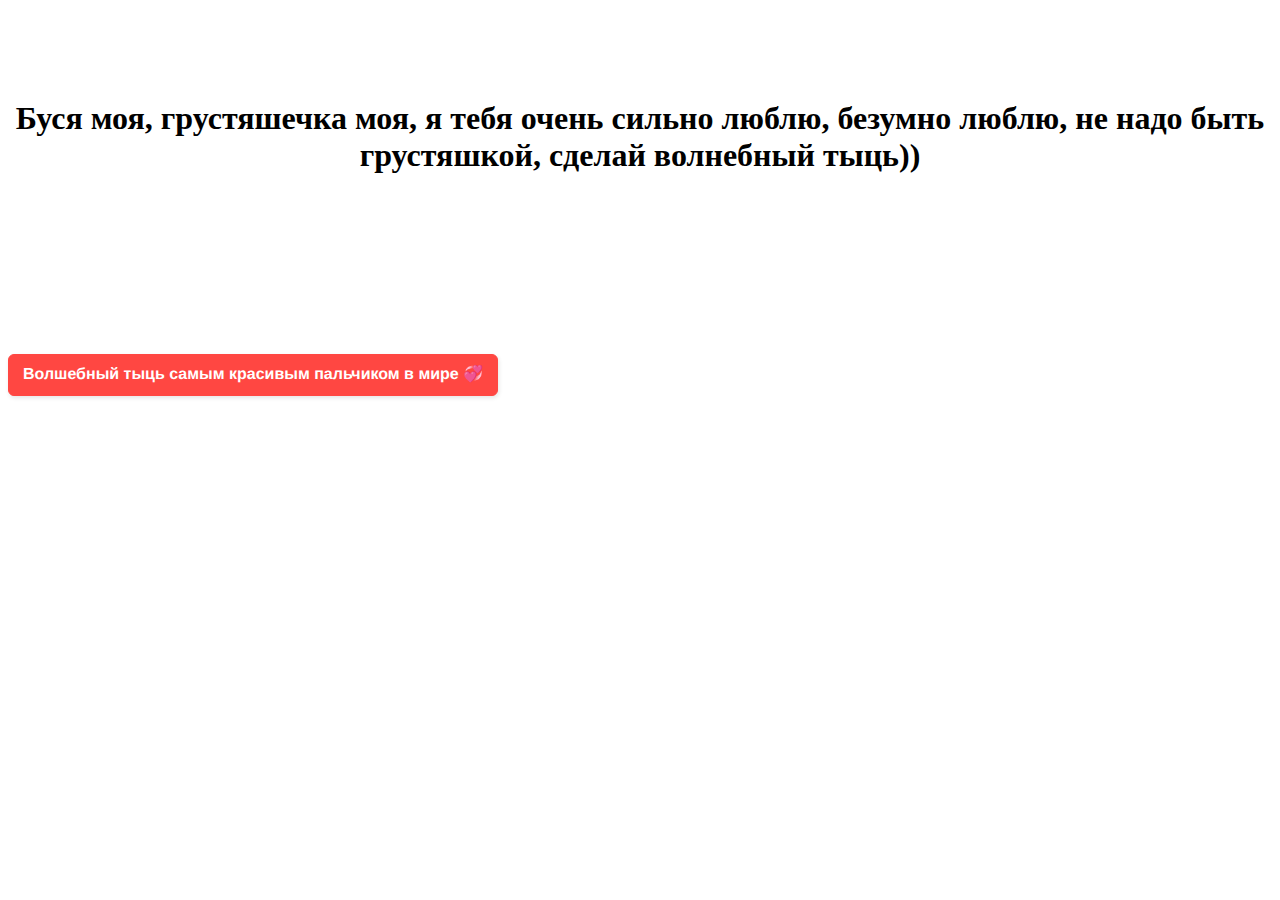
<file: index.html>
<!DOCTYPE html>
<html lang="en">
<head>
    <meta charset="UTF-8">
    <meta name="viewport" content="width=device-width, initial-scale=1.0">
    <title>викусик, я люблю тебя))</title>
    <link rel="stylesheet" href="./index.css">
</head>
<body>
    <h1 class="text1">Буся моя, грустяшечка моя, я тебя очень сильно люблю, безумно люблю, не надо быть грустяшкой, сделай волнебный тыць))</h1>
 <a class="link1" href="./index2.html"><button class="button-24" role="button">Волшебный тыць самым красивым пальчиком в мире 💞</button></a>
</body>
</html>
</file>
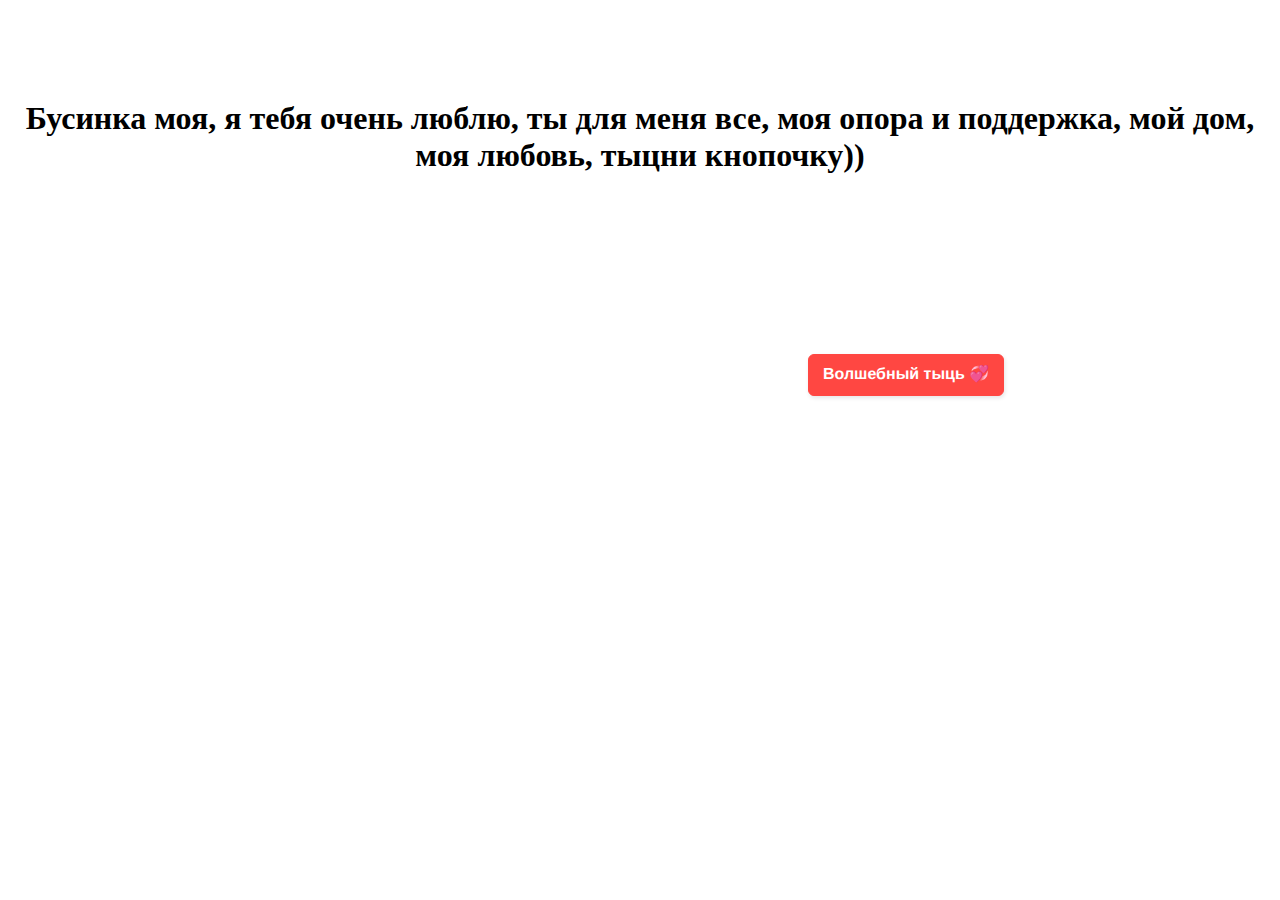
<file: сайтик/html/index.html>
<!DOCTYPE html>
<html lang="en">
<head>
    <meta charset="UTF-8">
    <meta name="viewport" content="width=device-width, initial-scale=1.0">
    <title>викусик, я люблю тебя))</title>
    <link rel="stylesheet" href="./index.css">
</head>
<body>
    <h1 class="text1">Бусинка моя, я тебя очень люблю, ты для меня все, моя опора и поддержка, мой дом, моя любовь, тыцни кнопочку))</h1>
 <a class="link1" href="./index2.html"><button class="button-24" role="button">Волшебный тыць 💞</button></a>
</body>
</html>
</file>
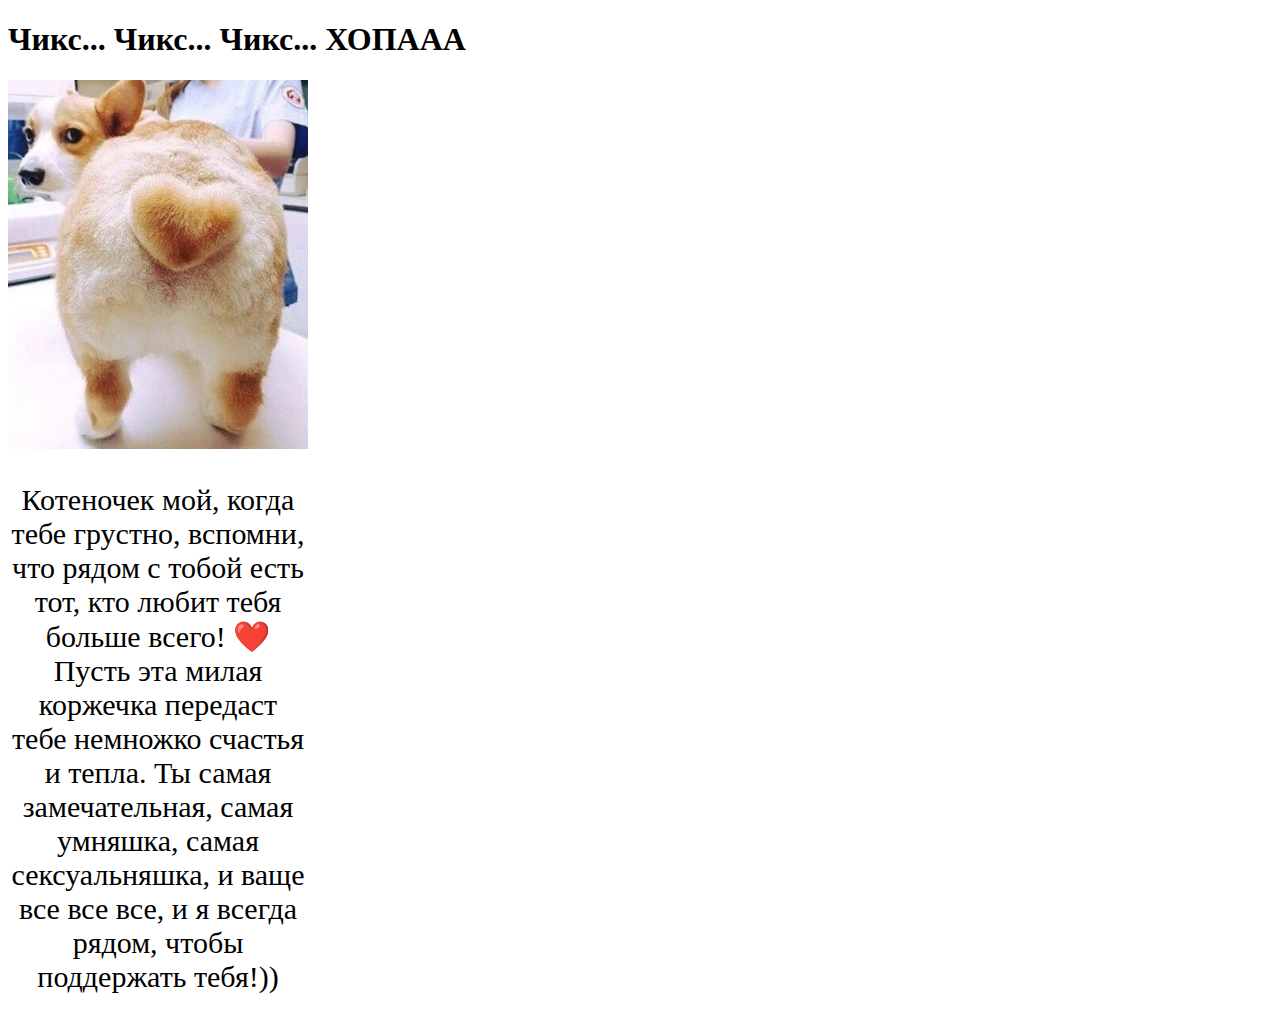
<file: index2.html>
<!DOCTYPE html>
<html lang="en">

<head>
    <meta charset="UTF-8">
    <meta name="viewport" content="width=device-width, initial-scale=1.0">
    <title>я сильнее))</title>
    <link rel="stylesheet" href="./index.css">
</head>

<body>
    <H1> Чикс... Чикс... Чикс... ХОПААА</H1>
    <img src="/корги сердечко.jpg" width="300px" alt="700px">
    <div class="container1">
        <p class="text2">Котеночек мой, когда тебе грустно, вспомни, что рядом с тобой есть тот, кто любит тебя больше
            всего! ❤️
            Пусть эта милая коржечка передаст тебе немножко счастья и тепла. Ты самая замечательная, самая умняшка,
            самая сексуальняшка, и ваще все все все, и я всегда рядом,
            чтобы поддержать тебя!))</p>
    </div>

</body>

</html>
</file>
<file: index.css>
.button-24 {
    background: #FF4742;
    border: 1px solid #FF4742;
    border-radius: 6px;
    box-shadow: rgba(0, 0, 0, 0.1) 1px 2px 4px;
    box-sizing: border-box;
    color: #FFFFFF;
    cursor: pointer;
    display: inline-block;
    font-family: nunito,roboto,proxima-nova,"proxima nova",sans-serif;
    font-size: 16px;
    font-weight: 800;
    line-height: 16px;
    min-height: 40px;
    outline: 0;
    padding: 12px 14px;
    text-align: center;
    text-rendering: geometricprecision;
    text-transform: none;
    user-select: none;
    -webkit-user-select: none;
    touch-action: manipulation;
    vertical-align: middle;
    display: block;
    margin-top: 180px;
  }
  
  .button-24:hover,
  .button-24:active {
    background-color: initial;
    background-position: 0 0;
    color: #FF4742;
  }
  
  .button-24:active {
    opacity: .5;
  }
  
  .text1{
      text-align: center; 
      margin-top: 100px;
      font-weight: 1100
  }
  
  .link1{
      text-decoration: none;
  }
  
  .text2{
      text-align: center;
      font-size: 30px;
  }
  
  .container1{
      width: 300px;
      display: block;
      
      position: relative;
      
  }
</file>
<file: сайтик/html/index.css>
.button-24 {
    background: #FF4742;
    border: 1px solid #FF4742;
    border-radius: 6px;
    box-shadow: rgba(0, 0, 0, 0.1) 1px 2px 4px;
    box-sizing: border-box;
    color: #FFFFFF;
    cursor: pointer;
    display: inline-block;
    font-family: nunito,roboto,proxima-nova,"proxima nova",sans-serif;
    font-size: 16px;
    font-weight: 800;
    line-height: 16px;
    min-height: 40px;
    outline: 0;
    padding: 12px 14px;
    text-align: center;
    text-rendering: geometricprecision;
    text-transform: none;
    user-select: none;
    -webkit-user-select: none;
    touch-action: manipulation;
    vertical-align: middle;
    display: block;
    margin-top: 180px;
    margin-left: 800px;
  }
  
  .button-24:hover,
  .button-24:active {
    background-color: initial;
    background-position: 0 0;
    color: #FF4742;
  }
  
  .button-24:active {
    opacity: .5;
  }
  
  .text1{
      text-align: center; 
      margin-top: 100px;
      font-weight: 1100
  }
  
  .link1{
      text-decoration: none;
  }
  
  .text2{
      text-align: center;
      font-size: 30px;
  }
  
  .container1{
      width: 700px;
      display: block;
      margin-left: 850px;
      position: relative;
      top: -900px;  /* Поднимаем контейнер на 20px вверх */
  }
</file>
